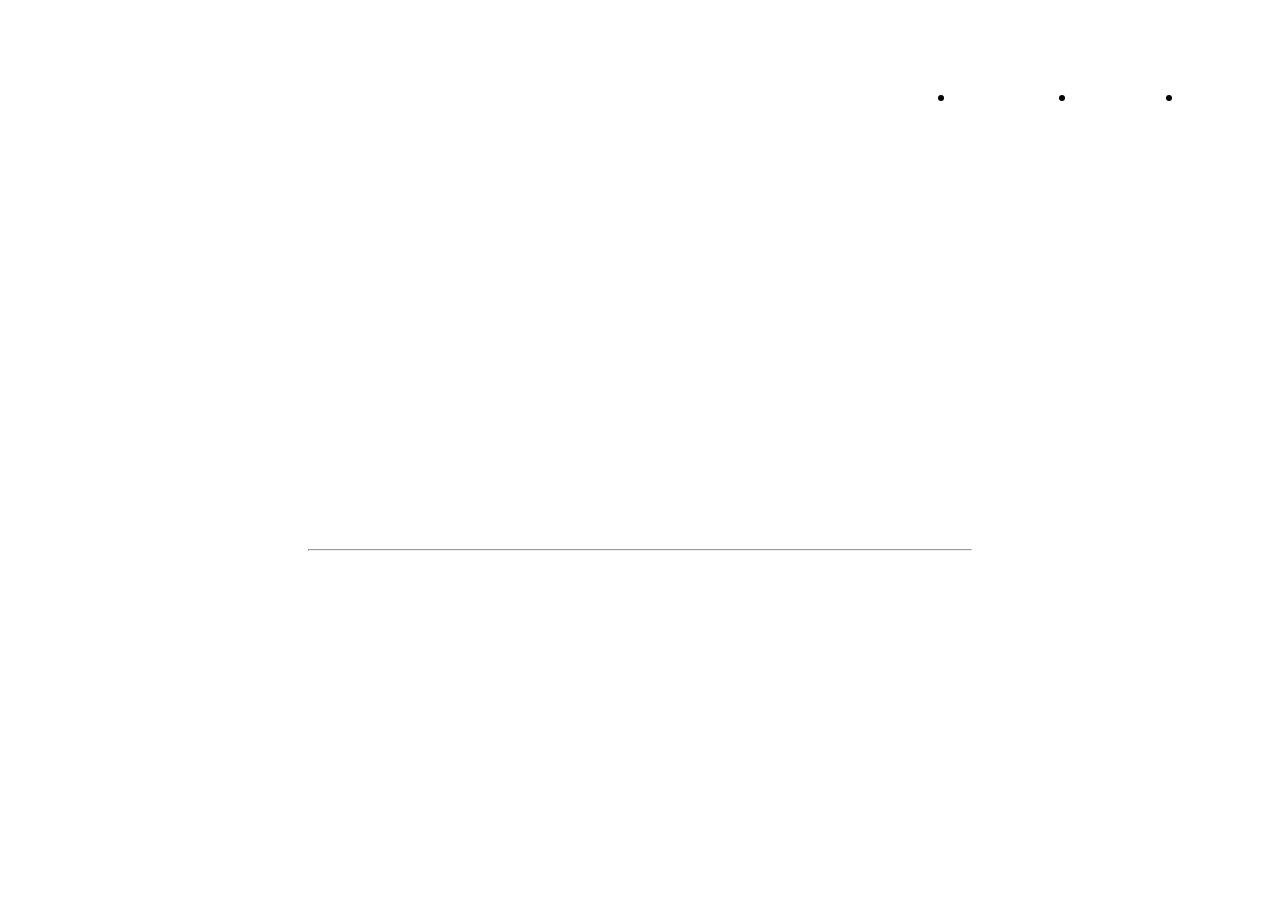
<file: index.html>
<!DOCTYPE html>
<html>
 <head>
   <meta name="viewport" content="with=device-width, user-scalable=yes, initial-scale=1.0"/>
   <link rel="stylesheet" href="des.css">
<title>Abdulelah </title>
<ul>

  <li class="headindex"><a href="index.html">
    | Home page</a></li>
  <li><a href="Second.html">
    | About me</a></li>
  <li ><a href="https://instagram.com/w02t?utm_medium=copy_link">| contact</a></li>
</ul>
 </head>
 <body >
<div class="wel" >
Welcome
<div class="abdu">
to my website

<hr>
<p class="under"style="font-size:29px; ">I hope that you will like my website </p>

</div>

</div>

<table>

</table>
     </body>

</html>
</file>
<file: des.css>
*{
/* https://i.makeagif.com/media/5-06-2016/9vrpXe.gif */
  background-image: url(https://64.media.tumblr.com/e8052aa7ed30b7472b24dca9a04d6401/tumblr_oj0btsxSJF1rldv4go1_1280.gifv);
  /*https://wallpaperaccess.com/full/1092593.png*/  /* blue  /*
  /*https://safebooru.org//images/2707/d7d73bb4ba90e830a002f6852e4a1f2baf73eafc.gif*/
  background-attachment: fixed;
  background-repeat: no-repeat;
  background-size: 100%100%;
}
.wel{
text-align: center;
font-size: 130px;
margin: 300px;
color: white;
font-weight: bold;
}
.abdu{
  font-weight: bold;
  font-size: 60px;
}
ul{
display: inline-flex;
  float: right;
}
a{
  text-decoration: none;
color:white;
}
a:hover{
text-decoration: underline;
color:MediumBlue;
}
li{
margin-top: -230px;
padding-right: 20px;
  font-size: 20px;

}
.under{
float: inherit;

}
.headindex{

}
</file>
